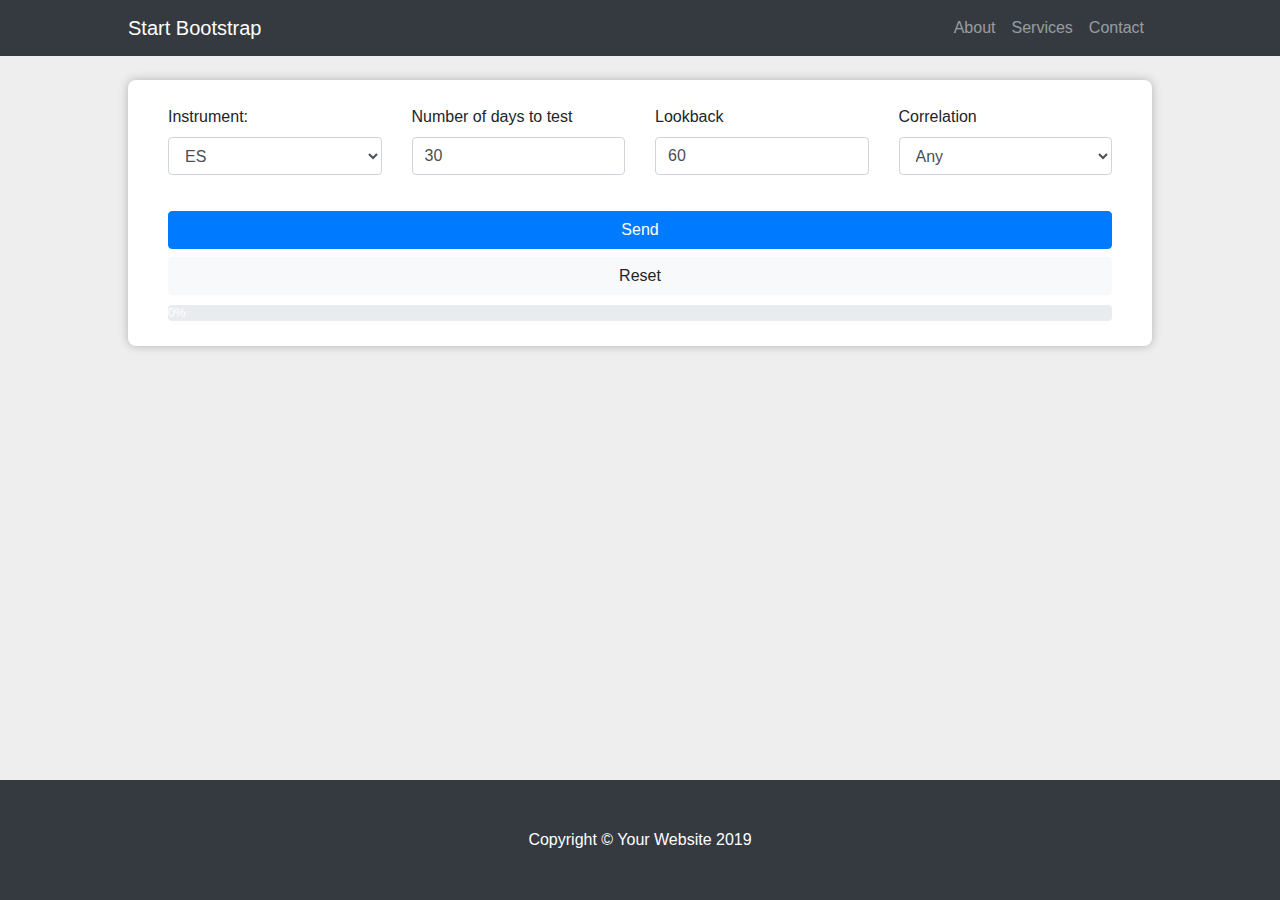
<file: templates/graphs.html>
<!DOCTYPE html>
<html>

<head>
    <title>Graphs</title>
    <link rel="stylesheet" type="text/css" href="/static/bootstrap/css/bootstrap.min.css">
    <link rel="stylesheet" type="text/css" href="/static/custom.css">

</head>

<body>
    <!-- Navigation -->
    <nav class="navbar navbar-expand-lg navbar-dark bg-dark fixed-top" id="mainNav">
        <div class="container">
            <a class="navbar-brand js-scroll-trigger" href="#page-top">Start Bootstrap</a>
            <button class="navbar-toggler" type="button" data-toggle="collapse" data-target="#navbarResponsive"
                aria-controls="navbarResponsive" aria-expanded="false" aria-label="Toggle navigation">
                <span class="navbar-toggler-icon"></span>
            </button>
            <div class="collapse navbar-collapse" id="navbarResponsive">
                <ul class="navbar-nav ml-auto">
                    <li class="nav-item">
                        <a class="nav-link js-scroll-trigger" href="#about">About</a>
                    </li>
                    <li class="nav-item">
                        <a class="nav-link js-scroll-trigger" href="#services">Services</a>
                    </li>
                    <li class="nav-item">
                        <a class="nav-link js-scroll-trigger" href="#contact">Contact</a>
                    </li>
                </ul>
            </div>
        </div>
    </nav>
    <main>
        <form id="test" action="#" method="post">
            <div class="form1R">
                <div class="form-group">
                    <label for="instrument">Instrument:</label>
                    <select name="instrument" id="instrument" class="form-control">
                        <option value="1">ES</option>
                        <option value="2">NQ</option>
                        <option value="3">CL</option>
                        <option value="4">GC</option>
                        <option value="5">ZN</option>
                    </select>
                </div>
                <div class="form-group">
                    <label for="ndays">Number of days to test</label>
                    <input class="form-control" type="text" name="ndays" id="ndays" value="30" />
                </div>
                <div class="form-group">
                    <label for="lookback">Lookback</label>
                    <input class="form-control" type="text" name="lookback" id="lookback" value="60" />
                </div>
                <div class="form-group">
                    <label for="correlation">Correlation</label>
                    <select name="correlation" id="correlation" class="form-control">
                        <option value="0">Any</option>
                        <option value="1">Under -0.5</option>
                        <option value="2">Under 0</option>
                        <option value="3">Over 0</option>
                        <option value="4">Over 0.5</option>
                    </select>
                </div>
            </div>
            <div class="form2R">
                <input id="buttonSubmit" type="submit" value="Send" class="btn btn-primary btn-block" />
                <input id="button_rst" type="reset" value="Reset" class="btn btn-light btn-block" />
            </div>
            <div class="progress">
                <div class="progress-bar progress-bar-striped progress-bar-animated active" role="progressbar"
                    aria-valuenow="0" aria-valuemin="0" aria-valuemax="100" style="width: 0%">
                    <span class="progress-bar-label">0%</span>
                </div>
            </div>

        </form>
        <!--    <pre id="output"></pre>-->
        <div id="place_for_graphs"></div>
    </main>
    <!-- Footer -->
    <footer class="py-5 bg-dark customfooter">
        <div class="container">
            <p class="m-0 text-center text-white">Copyright &copy; Your Website 2019</p>
        </div>
        <!-- /.container -->
    </footer>
    <script src="https://ajax.googleapis.com/ajax/libs/jquery/3.1.1/jquery.min.js"></script>

    <script>

        (function () {
            function toJSONString(form) {
                var obj = {};
                var elements = form.querySelectorAll("input, select, textarea");
                for (var i = 0; i < elements.length; ++i) {
                    var element = elements[i];
                    var name = element.name;
                    var value = element.value;

                    if (name) {
                        obj[name] = value;
                    }
                }
                return JSON.stringify(obj);
            }

            document.addEventListener("DOMContentLoaded", function () {
                var form = document.getElementById("test");
                var output = document.getElementById("output");
                form.addEventListener("submit", function (e) {
                    e.preventDefault();
                    var json = toJSONString(this);
                    //output.innerHTML = json;

                }, false);

            });

        })();
        /*   */


        $("#test").on('submit', function () {
            var _ndays = $(ndays).val();
            var _lookback = $(lookback).val();
            var _instrument = $(instrument).val()
            var _correlation = $(correlation).val()

            $.ajax({
                url: "/suggestions",
                type: "get",
                data: {
                    ndays: _ndays,
                    lookback: _lookback,
                    instrument: _instrument,
                    correlation: _correlation
                },
                success: function (response) {
                    $("#place_for_graphs").html(response);
                },
                error: function (xhr) {
                    //Do Something to handle error
                }
            });

            $.ajax({
                url: "/run",
                type: "get",
                data: {
                    ndays: _ndays
                },
                success: function (response) {
                    console.log("ok")
                },
                error: function (xhr) {
                    //Do Something to handle error
                }
            });


            var source = new EventSource("/progress");
            source.onmessage = function (event) {
                $('.progress-bar').css('width', event.data + '%').attr('aria-valuenow', event.data);
                $('.progress-bar-label').text(event.data + '%');
                if (event.data == 100) {
                    $('.progress-bar').addClass('bg-success');
                    source.close()
                } else {
                    $('.progress-bar').removeClass('bg-success');
                }
            }
        });






        $("#test").on('reset', function () {
            var _ndays = $(ndays).val();

            $.ajax({
                url: "/stop",
                type: "get",
                data: {
                    ndays: _ndays
                },
                success: function (response) {
                    console.log("PARADO")
                },
                error: function (xhr) {
                    //Do Something to handle error
                    console.log("MIERDA")
                }
            });

        });
    </script>



</body>

</html>
</file>
<file: static/custom.css>
body{  
    display: flex;
    min-height: 100vh;
    flex-direction: column;
    background-color: #eeeeee
}
.navbar{
    padding: 0.5rem 0 0.5rem 0;
}
nav>.container{
    max-width: 100%;
    margin-left: 10%;
    margin-right: 10%;
    padding: 0;

}

main{
    flex: 1;
    margin-top: 80px;
    width: 80%;
    margin-left: 10%;
    margin-right: 10%;
}
form{
    display: flex;
    flex-direction: column;
    padding: 25px;
    -webkit-border-radius: 8px;
    -moz-border-radius: 8px;
    border-radius: 8px;
    background-color: white;
    -webkit-box-shadow: 0px 0px 10px 0px rgba(0,0,0,0.25);
    -moz-box-shadow: 0px 0px 10px 0px rgba(0,0,0,0.25);
    box-shadow: 0px 0px 10px 0px rgba(0,0,0,0.25);
}
.form1R{
    display: flex;
    flex-direction: row;
    justify-content: space-around;
}
.form2R{
    margin: 10px 15px 0 15px;
}

.form-group {
    margin-bottom: 1rem;
    flex: 1;
    padding: 0 15px 0 15px;
}
.progress{
    margin: 10px 15px 0 15px;
}
#buttonSubmit{
    margin: 10px 0px 0 0px;
}
#place_for_graphs{
    display: flex;
    flex-direction: column;
}
.nOc{
    margin-top: 25px;
    font-size: 1.5em;
}
.grid{
    display: flex;
    flex-direction: row;
    background-color: white;
    margin-top: 25px;
    margin-bottom: 25px;
    -webkit-border-radius: 8px;
    -moz-border-radius: 8px;
    border-radius: 8px;
    -webkit-box-shadow: 0px 0px 10px 0px rgba(0,0,0,0.25);
    -moz-box-shadow: 0px 0px 10px 0px rgba(0,0,0,0.25);
    box-shadow: 0px 0px 10px 0px rgba(0,0,0,0.25);
    -ms-box-orient: horizontal;
    display: -webkit-box;
    display: -moz-box;
    display: -ms-flexbox;
    display: -moz-flex;
    display: -webkit-flex;
    -webkit-flex-wrap: wrap;
    flex-wrap: wrap;
    padding: 25px;
    justify-content: center;
}
.cell{
    background-color: dimgray;
    /* width: 100%; */
    display: flex;
    flex-direction: column;
    /* align-items: center; */
    margin: 25px;
    width: 425px;
    padding: 5px;
    color: white;
    font-size: 0.7em;
}
tr{
    padding: 15px 0px 15px 0px; 
}
td{
    padding: 0px 15px 0px 15px; 
}
.tleft{
    text-align: left;
}
.tcenter{
    text-align: center;
}

.tright{
    text-align: right;
}
.chart{
    width: 100%;
}
.copyright{
    font-size: 0.8em;
}
/* .pagination-page-info {
    padding: .6em;
    padding-left: 0;
    width: 40em;
    margin: .5em;
    margin-left: 0;
    font-size: 12px;
}
.pagination-page-info b {
    color: black;
    background: #6aa6ed;
    padding-left: 2px;
    padding: .1em .25em;
    font-size: 150%;
} */
</file>
